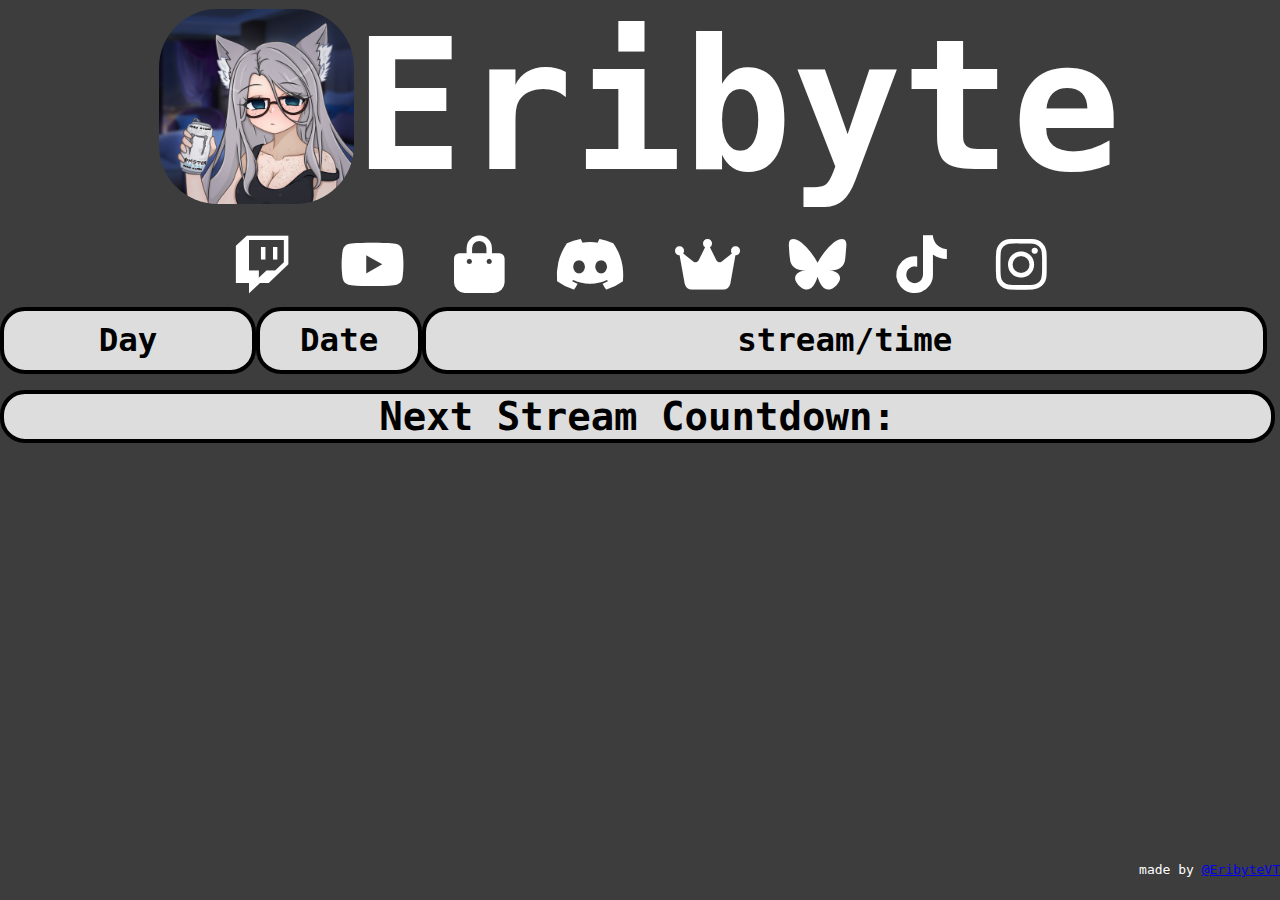
<file: index.html>
<!DOCTYPE html>
<html>
  <head>
    <title>Eribyte!</title>
    <link rel="stylesheet" href="index.css" />
    <link
      rel="stylesheet"
      href="https://cdnjs.cloudflare.com/ajax/libs/font-awesome/6.6.0/css/all.min.css"
    />
    <script src="index.js"></script>
    <link rel="icon" type="image/x-icon" href="favicon.ico" />
  </head>
  <body>
    <div class="center-div">
      <div class="content">
        <div class="image-cropper">
          <img src="monster_pfp.png" class="rounded" />
        </div>
        <h1>Eribyte</h1>
      </div>
    </div>
    <div class="socials">
      <a
        href="https://www.twitch.tv/eribytevt"
        target="_blank"
        class="social-button"
      >
        <i class="fab fa-twitch"></i>
        <span class="tooltip">Twitch</span>
      </a>
      <a
        href="https://www.youtube.com/@eribytevt"
        target="_blank"
        class="social-button"
      >
        <i class="fab fa-youtube"></i>
        <span class="tooltip">Youtube</span>
      </a>

      <a
        href="https://threadinjection.com/eribytevt/"
        target="_blank"
        class="social-button"
      >
        <i class="fa-solid fa-bag-shopping"></i>
        <span class="tooltip">Merch!!!!</span>
      </a>
      <a
        href="https://www.discord.gg/8pM8kFvP5C"
        target="_blank"
        class="social-button"
      >
        <i class="fab fa-discord"></i>
        <span class="tooltip">discord (18+)</span>
      </a>
      <a
        href="https://throne.com/eribyte"
        target="_blank"
        class="social-button"
      >
        <i class="fa-solid fa-crown"></i>
        <span class="tooltip">Throne</span>
      </a>
      <a
        href="https://bsky.app/profile/eribyte.net"
        target="_blank"
        class="social-button"
      >
        <i class="fa-brands fa-bluesky"></i>
        <span class="tooltip">Bluesky</span>
      </a>
      <a
        href="https://www.tiktok.com/@eribytevt"
        target="_blank"
        class="social-button"
      >
        <i class="fab fa-tiktok"></i>
        <span class="tooltip">Tiktok</span>
      </a>
      <a
        href="https://www.instagram.com/eribytevt/"
        target="_blank"
        class="social-button"
      >
        <i class="fab fa-instagram"></i>
        <span class="tooltip">Instagram</span>
      </a>
      <!-- Unused enough that they're not visible, but you can have them HTML inspectors -->

      <!-- <a href="https://www.reddit.com/r/Eribyte/" target="_blank" class="social-button">
        <i class="fab fa-reddit"></i>
        <span class="tooltip">Reddit</span>
    </a>
    <a href="https://www.tumblr.com/blog/eribytevt" target="_blank" class="social-button">
        <i class="fab fa-tumblr"></i>
        <span class="tooltip">Tumblr</span>
    </a> -->
    </div>
    <div id="gridSchedule" class="gridSchedule">
      <div class="gridRow">
        <div class="TableHeader scheduleDay">Day</div>
        <div class="TableHeader scheduleDate">Date</div>
        <div class="TableHeader scheduleStream">stream/time</div>
      </div>
    </div>
    <div id="NextStreamCountdown" class="center">
      <div id="streamNow" hidden>
        <b
          >Stream is NOW!
          <a href="https://www.twitch.tv/eribytevt">EribyteVT</a></b
        >
      </div>
      <div id="streamCountdown">
        <b> Next Stream Countdown: <span id="Countdown"></span> </b>
      </div>
    </div>
    <footer>
      <p>made by <a href="https://www.twitch.tv/eribytevt">@EribyteVT</a></p>
    </footer>
  </body>
</html>
</file>
<file: index.css>
body {
  background-color: #3d3d3d;
  display: flex;
  flex-direction: column;
  min-height: 100vh;
  margin: 0;
  font-family: Monospace;
  overflow-x: hidden;
}

h1 {
  color: #fff;
  font-size: 14em;
  margin-top: auto;
  margin-bottom: auto;
  text-align: center; /* Center text horizontally */
}

.image-cropper {
  width: 15em;
  height: 15em;
  position: relative;
  overflow: hidden;
  border-radius: 30%;
  align-items: center;
}

img {
  display: inline;
  margin: 0 auto;
  height: 100%;
  width: 100%;
  width: auto;
  object-fit: cover;
}

.content {
  display: flex;
  align-items: center;
  justify-content: center;
}

.socials {
  margin-top: 20px; /* Add some space above the social buttons */
  display: flex;
  width: 100%;
  justify-content: center;
}

.social-button {
  text-decoration: none;
  color: #fff;
  margin: 0 10px;
  position: relative;
  display: inline-block;
  cursor: pointer;
  font-size: calc(
    3.5vw + 1em
  ); /* Scale the font size based on viewport width */
  transition: font-size 0.01s ease; /* Smooth transition on resize */
}

.social-button i {
  transition: color 0.3s;
  margin-right: 0.25em;
  margin-left: 0.25em;
}

.social-button:hover i {
  color: #ddd;
}

.gridRow {
  display: grid;
  margin-top: 0.5em;
  margin-bottom: 0.5em;
  grid-template-columns: 20% 13% 66%;
}

.TableHeader {
  font-weight: bold;
  font-size: 5em;
}

.scheduleStream {
  font-size: 2.5em;
  text-align: center;
  background-color: #dddddd;
  border-radius: 25px;
  border: 4px solid black;
  padding-top: 0.33em;
  padding-bottom: 0.33em;
}

.scheduleDate {
  font-size: 2.5em;
  text-align: center;
  background-color: #dddddd;
  border-radius: 25px;
  border: 4px solid black;
  padding-top: 0.33em;
  padding-bottom: 0.33em;
}

.scheduleDay {
  font-size: 2.5em;
  text-align: center;
  background-color: #dddddd;
  border-radius: 25px;
  border: 4px solid black;
  padding-top: 0.33em;
  padding-bottom: 0.33em;
}

/* @media (max-width: 1350px) {
    .socials a {
        font-size: 4em;
    }
}

@media (max-width: 1100px) {
    .socials a {
        font-size: 3em;
    }
}

@media (max-width: 900px) {
    .socials a {
        font-size: 2em;
    }
}

@media (max-width: 700px) {
    .socials a {
        font-size: 1.2em;
    }
} */

@media (max-width: 900px) {
  h1 {
    font-size: 10em; /* Adjust font size for smaller screens */
  }

  .content {
    flex-direction: column; /* Ensure the image and text stack vertically */
  }
}

@media (max-width: 480px) {
  h1 {
    font-size: 8em; /* Further adjust font size for very small screens */
  }

  /* .socials a {
        font-size: 1.2em;
    } */
}

#NextStreamCountdown {
  margin-top: 0.25em;
  background-color: #dddddd;
  border-radius: 25px;
  border: 4px solid black;
  font-size: 3em;
  color: black;
  width: 99%;
}

#NextStreamCountdown > div {
  color: black;
}

.center-div,
.socials,
.gridSchedule,
#NextStreamCountdown {
  flex-grow: 0;
}

footer {
  margin-top: auto;
  text-align: right;
  padding: 10px 0;
  color: white;
}

footer a:visited {
  color: white;
}

.tooltip {
  visibility: hidden;
  background-color: white;
  color: black;
  text-align: center;
  border-radius: 10px;
  border-color: black;
  border-width: 3px;
  border-style: solid;
  padding: 5px;
  position: absolute;
  z-index: 1;
  bottom: 125%; /* Position above the icon */
  left: 50%;
  transform: translateX(-50%);
  opacity: 0;
  transition: opacity 0.3s;
  white-space: nowrap; /* Prevent the tooltip from wrapping */
  font-size: 0.6em;
}

.social-button:hover .tooltip {
  visibility: visible;
  opacity: 1;
}

.center {
  width: 100%;
  text-align: center;
}

.hidden {
  display: none;
}
</file>
